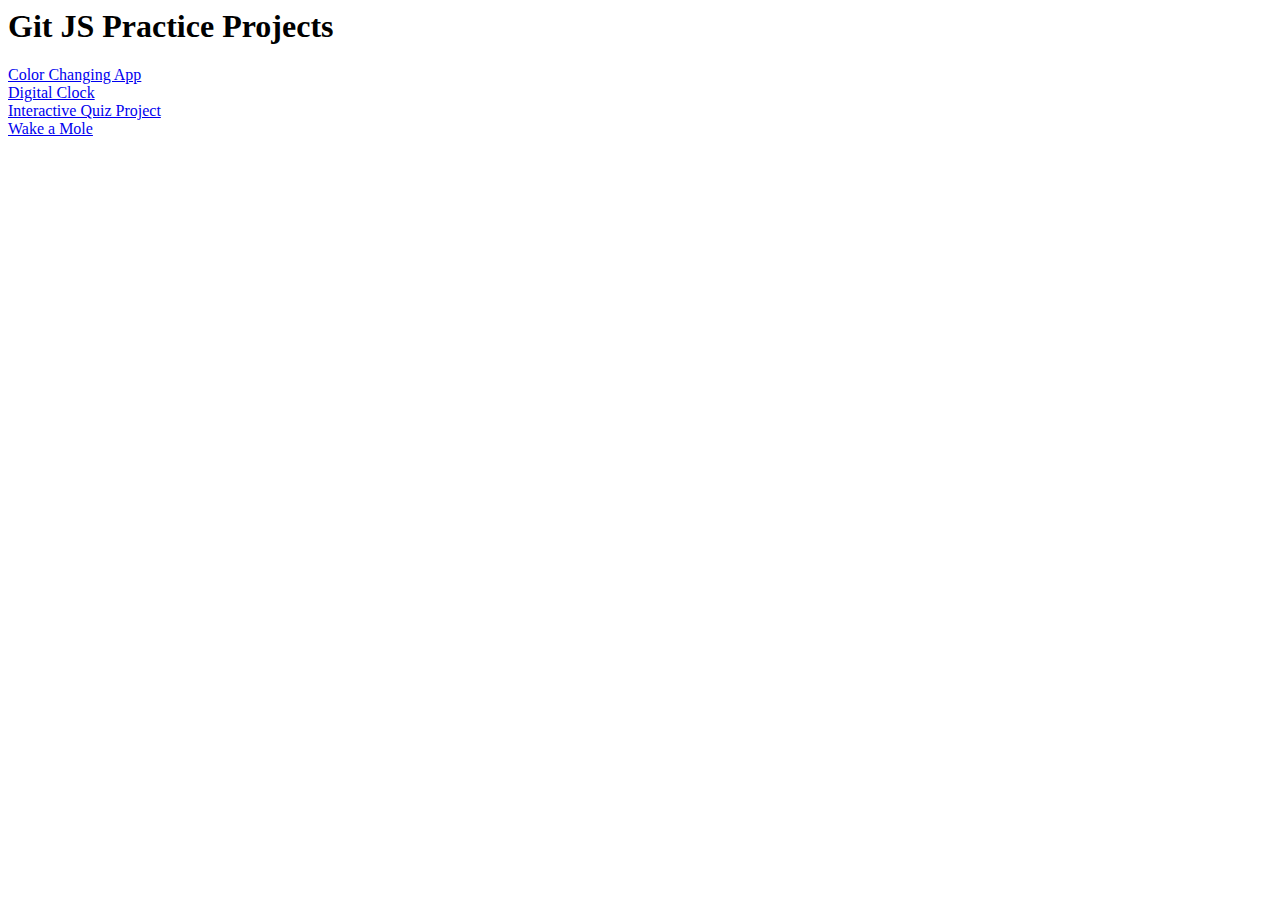
<file: index.html>
<html>
  <body>
    <h1>Git JS Practice Projects</h1>

    <a href="./Color Changing App/index.html">Color Changing App</a><br>
    <a href="./Digital Clock/index.html">Digital Clock</a><br>
    <a href="./Interactive Quiz Project/index.html">Interactive Quiz Project</a><br>
    <a href="./Wake a Mole/index.html">Wake a Mole</a><br>

  </body>

</html>
</file>
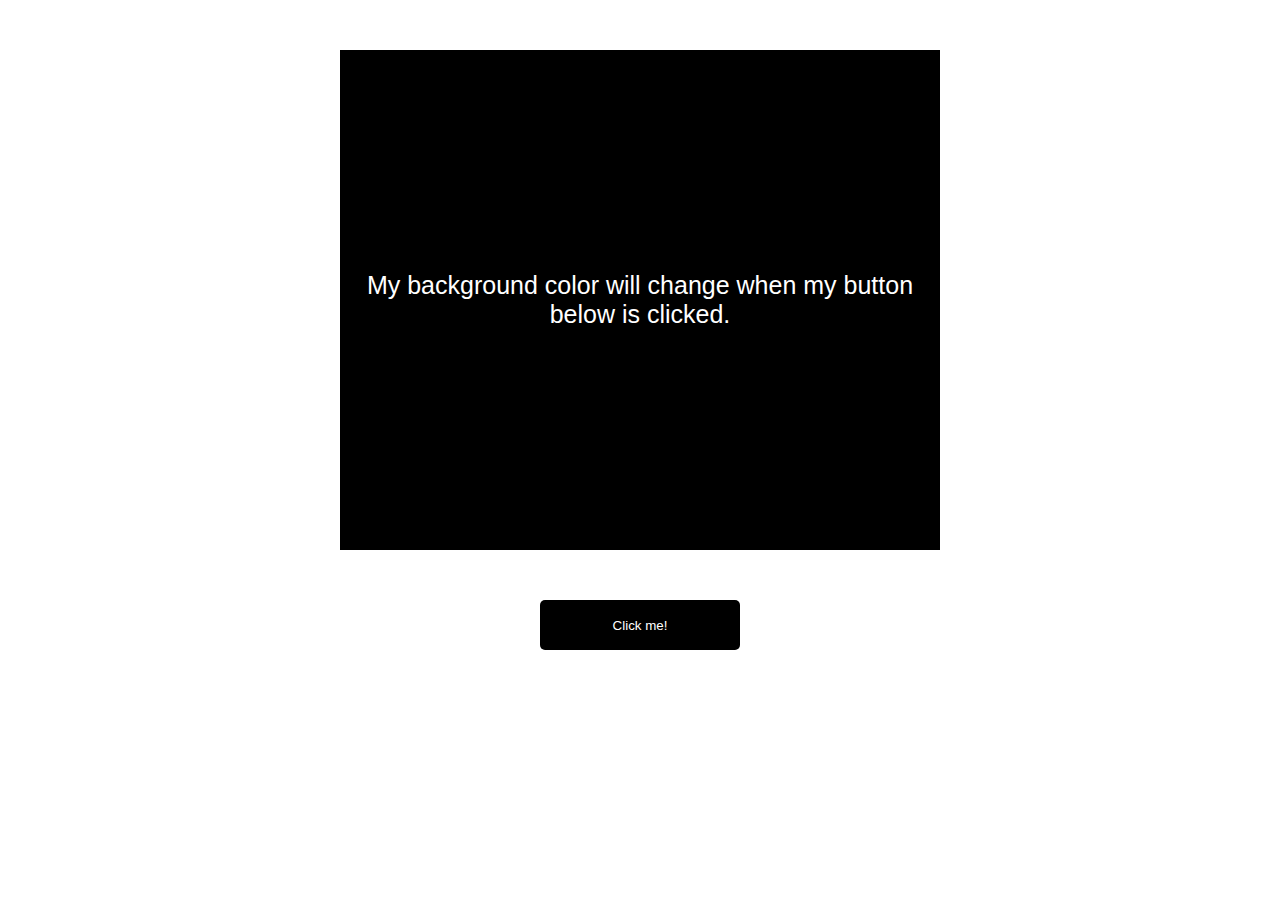
<file: Color Changing App/index.html>
<!DOCTYPE html>
<html lang="en">
<head>
    <meta charset="UTF-8">
    <meta name="viewport" content="width=device-width, initial-scale=1.0">
    <meta http-equiv="X-UA-Compatible" content="ie=edge">
    <link rel="stylesheet" href="style.css">
    <title>JavaScript Color Changing App</title>
</head>
<body>
    <div id="canvas">
        My background color will change when my button below is clicked.
    </div>
    
    <button id="button">Click me!</button>
    
    

    <script src="app.js"></script>
</body>
</html>
</file>
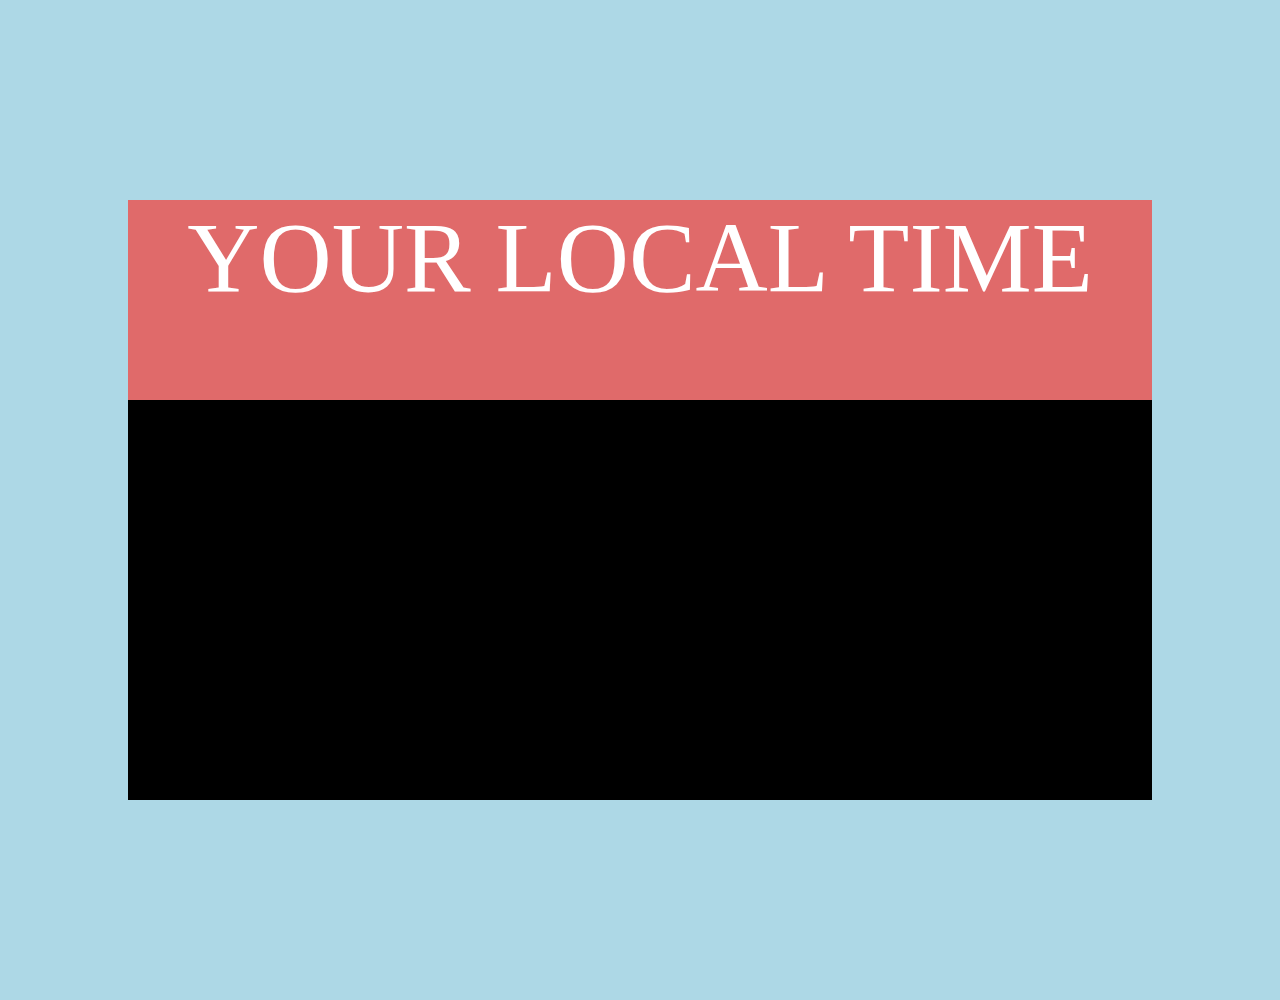
<file: Digital Clock/index.html>
<!DOCTYPE html>
<html lang="en">
<head>
    <meta charset="UTF-8">
    <meta name="viewport" content="width=device-width, initial-scale=1.0">
    <meta http-equiv="X-UA-Compatible" content="ie=edge">
    <link rel="stylesheet" type="text/css" href="style.css">
    <title>Your Local Time</title>
</head>
<body>
    <div id="banner"><span>Your local time</span></div>
    <div id="clock"></div>
<script src="app.js"></script>
</body>
</html>
</file>
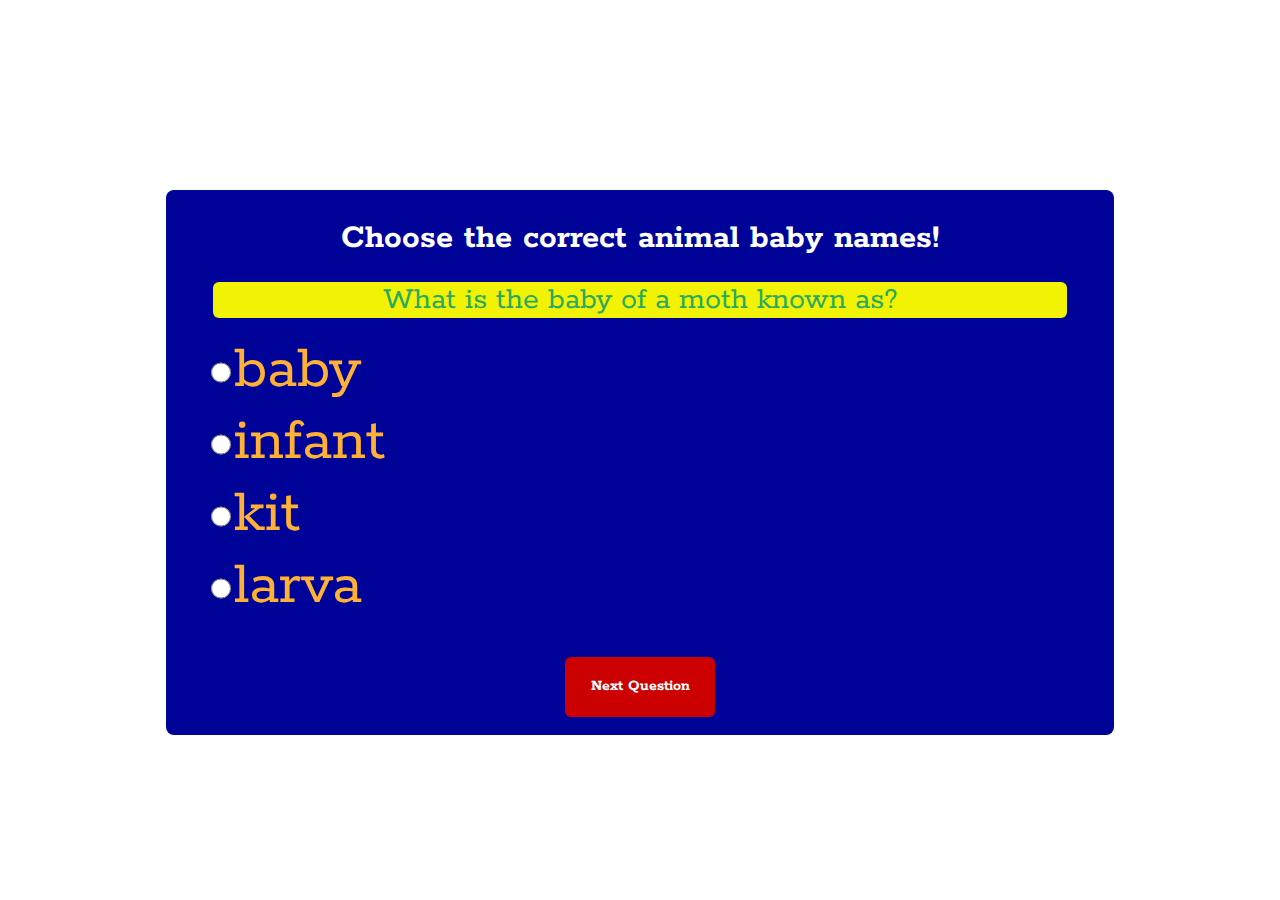
<file: Interactive Quiz Project/index.html>
<!DOCTYPE html>
<html lang="en">
<head>
    <meta charset="UTF-8">
    <meta name="viewport" content="width=device-width, initial-scale=1.0">
    <meta http-equiv="X-UA-Compatible" content="ie=edge">
    <link rel="stylesheet" href="style.css">
    <link href="https://fonts.googleapis.com/css?family=Open+Sans&display=swap" rel="stylesheet">
    <title>Baby animal names</title>
</head>
<body>
    <div class="quizContainer">
    <h1>Choose the correct animal baby names!</h1>
    
    <div class="question"></div>
    <ul class="choiceList"></ul>
    <div class="quizMessage"></div>
    <div class="result"></div>
    <div class="nextButton">Next Question</div>
    <br>
    </div>

    <script text="text/javascript" src="app.js"></script>
</body>
</html>
</file>
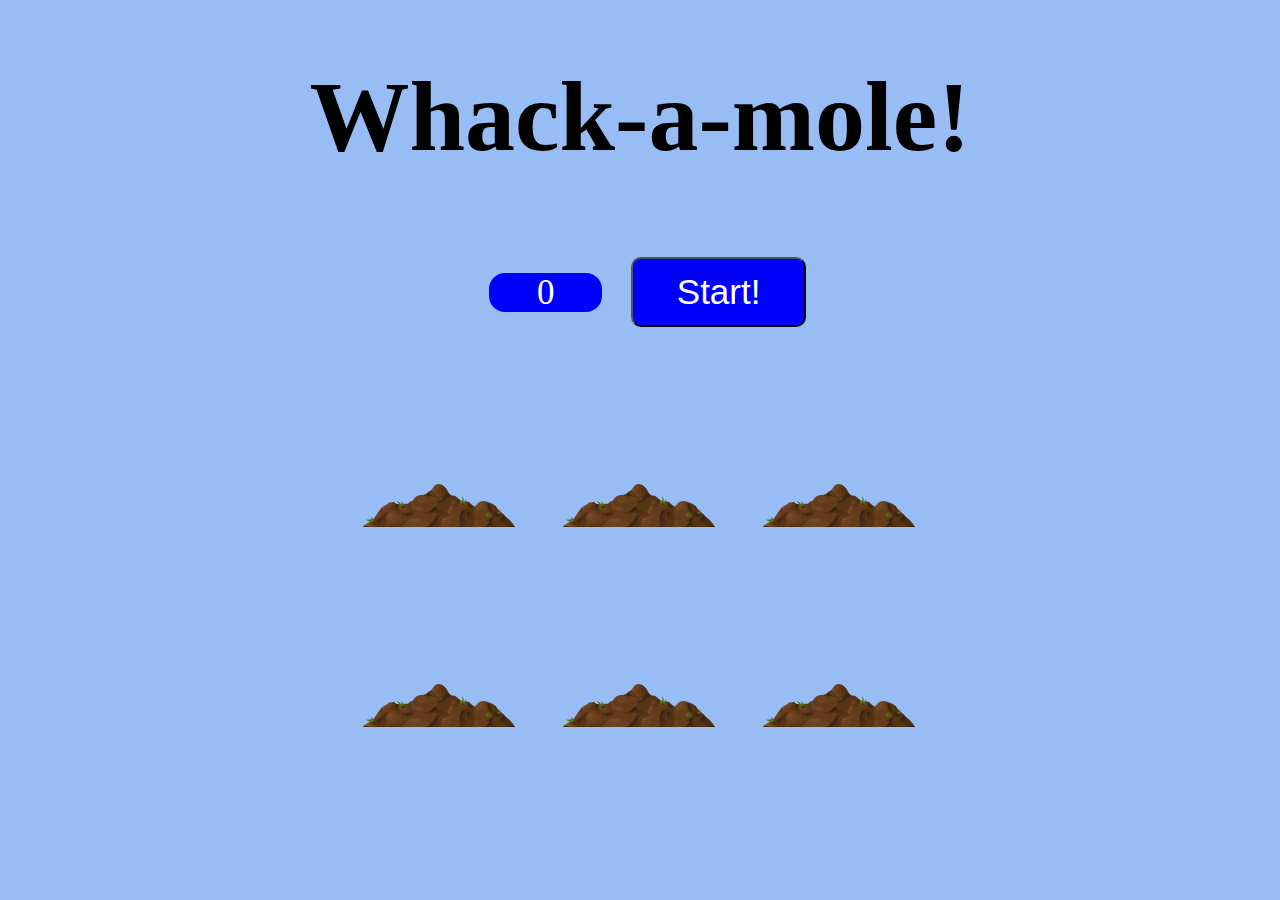
<file: Wake a Mole/index.html>
<!DOCTYPE html>
<html lang="en">

<head>
    <meta charset="UTF-8">
    <meta name="viewport" content="width=device-width, initial-scale=1.0">
    <meta http-equiv="X-UA-Compatible" content="ie=edge">
    <link rel="stylesheet" href="styles.css">
    <title>Whack a Mole!</title>
</head>

<body>
    <h1>Whack-a-mole!</h1><span class="score">0</span>
    <button onClick="startGame()">Start!</button>

    <div class="game">
        <div class="hole hole1">
            <div class="mole"></div>
        </div>

        <div class="hole hole2">
            <div class="mole"></div>
        </div>

        <div class="hole hole3">
            <div class="mole"></div>
        </div>

        <div class="hole hole4">
            <div class="mole"></div>
        </div>

        <div class="hole hole5">
            <div class="mole"></div>
        </div>

        <div class="hole hole6">
            <div class="mole"></div>
        </div>

    </div>
    <script src="script.js"></script>
</body>

</html>
</file>
<file: Color Changing App/style.css>
#canvas{
    background-color: black;
    color: white;
    font-family: 'Trebuchet MS', 'Lucida Sans Unicode', 'Lucida Grande', 'Lucida Sans', Arial, sans-serif;
    font-size: 25px;
    width: 600px;
    height: 500px;
    margin: 50px auto 50px;
    text-align: center;
    display: flex;
    justify-content: center;
    align-items: center;
}

#button{
    text-align: center;
    width: 200px;
    height: 50px;
    margin: 50px auto 50px;
    color: white;
    font-family: 'Trebuchet MS', 'Lucida Sans Unicode', 'Lucida Grande', 'Lucida Sans', Arial, sans-serif;
    background: black;
    border-radius: 5px;
    border-style: none;
    display: block;
}
</file>
<file: Digital Clock/style.css>
body{
    background-color: lightblue;
    margin: 200px auto;
    text-align: center;
    
}

#banner{
    font-size: 100px;
    text-transform: uppercase;
    background-color: rgb(224, 106, 106);
    color: white;
    height: 200px;
    width: 80%;
    margin: 0 auto;
}
#clock{
    background-color: black;
    font-size: 250px;
    color:white;
    height: 400px;
    width: 80%;
    margin: 0 auto;
}
</file>
<file: Interactive Quiz Project/style.css>
@import url(http://fonts.googleapis.com/css?family=Rokkitt);

h1 {
    font-family: 'Rokkitt', serif;
    text-align: center;
    color: #fff;
    font-size: 35px;
}

ul{
    list-style: none;
}

li{
    font-family: 'Rokkitt', serif;
    font-size: 2em;
    color: #feb135;
}

input[type=radio]{
    border: 0px;
    width: 20px;
    height: 2em;
}

p{
    font-family: 'Rokkitt', serif;
}

/* Quiz Classes */
.quizContainer {
    background-color: #000398;
    border-radius: 8px;
    width: 75%;
    margin: auto;
    margin-top: 190px;
    padding-top: 5px;
    position: relative;
}

.nextButton{
    border-radius: 6px;
    width: 150px;
    height: 40px;
    text-align: center;
    background-color: #cc0000;
    /*clear: both;*/
    color:#fff;
    font-family: 'Rokkitt', serif;
    font-weight: bold;
    position: relative;
    margin: auto;
    padding-top: 20px;
}

.question{
    font-family: 'Rokkitt', serif;
    font-size: 2em;
    width: 90%;
    height: auto;
    margin: auto;
    border-radius: 6px;
    background-color: #f2f205;
    text-align: center;
    color: #27aa63;
}

.quizMessage{
    background-color: peachpuff;
    border-radius: 6px;
    width: 30%;
    margin: auto;
    text-align: center;
    padding: 2px;
    font-family: 'Rokkitt', serif;
    color: red;
}

.choiceList {
    font-family: 'Courier New', Courier, monospace;
    color: blueviolet;
}

.result {
    width: 30%;
    height: auto;
    border-radius: 6px;
    background-color: linen;
    margin: auto;
    margin-bottom: 35px;
    text-align: center;
    font-family: 'Rokkitt', serif;
}
</file>
<file: Wake a Mole/styles.css>
html {
    font-size: 35px;
    background: #98BCF4;
}

body {
    padding: 0;
    margin: 0;
    text-align: center;
}

h1 {
    text-align: center;
    font-size: 100px;
    line-height: 1;
    margin-bottom: 0;
}

.score {
    background:blue;
    padding: 0 48px;
    line-height: 1;
    border-radius: 16px;
    color: #fff;
    margin-left: 15px;
}

.game {
    width: 600px;
    height: 400px;
    display:flex;
    flex-wrap:wrap;
    margin: 0 auto;
    
}

.hole{
    flex: 1 0 33.33%;
    overflow: hidden;
    position: relative;
}

.hole:after{
    display:block;
    background: url(dirt.png) bottom center no-repeat;
    background-size:contain;
    content: '';
    width: 100%;
    height: 90px;
    position: absolute;
    z-index: 2;
    bottom: -30px;
}

.mole {
    background: url('mole.png') bottom center no-repeat;
    background-size: 80%;
    position: absolute;
    top: 100%;
    width: 100%;
    height: 100%;
    transition: all 0.4s;
}

.hole.up .mole{
    top:0;
}

button{
    width:175px;
    font-size: 35px;
    height: 70px;
    color: #fff;
    background-color: blue;
    border-radius: 10px;
    margin-left: 20px;
    margin-top: 90px;
}

@media (min-width: 667px) and (max-width: 1024px){
    
    h1 {
        display: none;
    }
    .score {
    background:blue;
    padding: 0 12px;
    line-height: 1;
    border-radius: 16px;
    color: #fff;
    font-size: 40px;
    margin-left: 20px;
}

    .hole.up .mole{
        top:17px;
    }
}

@media (max-width: 667px){

    .game {
        width: 667px;
        height: 300px;
        display:flex;
        flex-wrap:wrap;
        margin: 0 auto;
    }

    .score{
        width:35px;
        font-size: 15px;
        height: 40px;
        color: #fff;
        background-color: blue;
        border-radius: 10px;
        margin-left: 10px;
        margin-top: 10px;
        padding: 5px;
        }

        button{
            margin: 10px 10px 10px 10px;
            height: 40px;
            width: 75px;
            font-size: 15px;
        }

    .hole:after{
        display:block;
        background: url(dirt.png) bottom center no-repeat;
        background-size:contain;
        content: '';
        max-width: 70%;
        height: 60px;
        position: absolute;
        z-index: 2;
        bottom: -30px;
    }

    .mole {
        background: url('mole.png') bottom center no-repeat;
        background-size: 60%;
        position: absolute;
        top: 100%;
        max-width: 70%;
        height: 70%;
        transition: all 0.4s;
    }

    .hole.up .mole{
        top:50px;
    }
}
</file>
